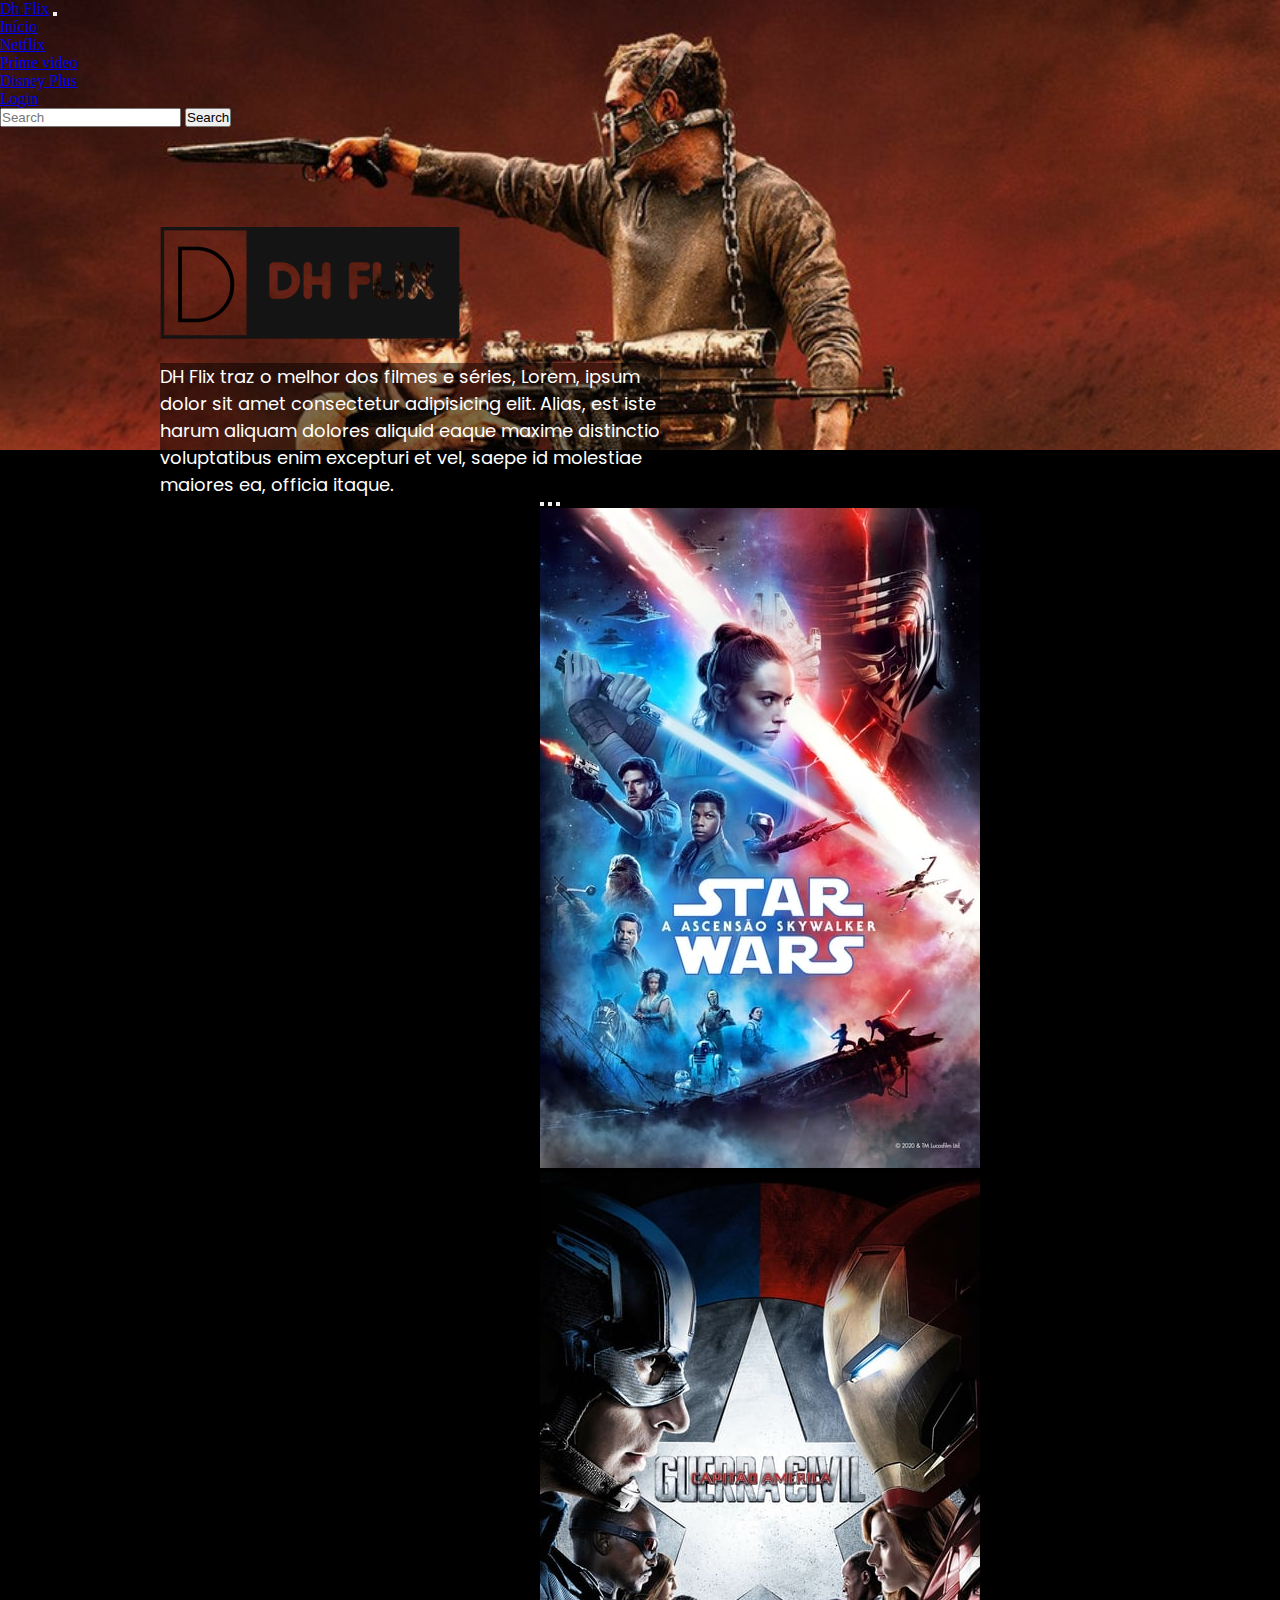
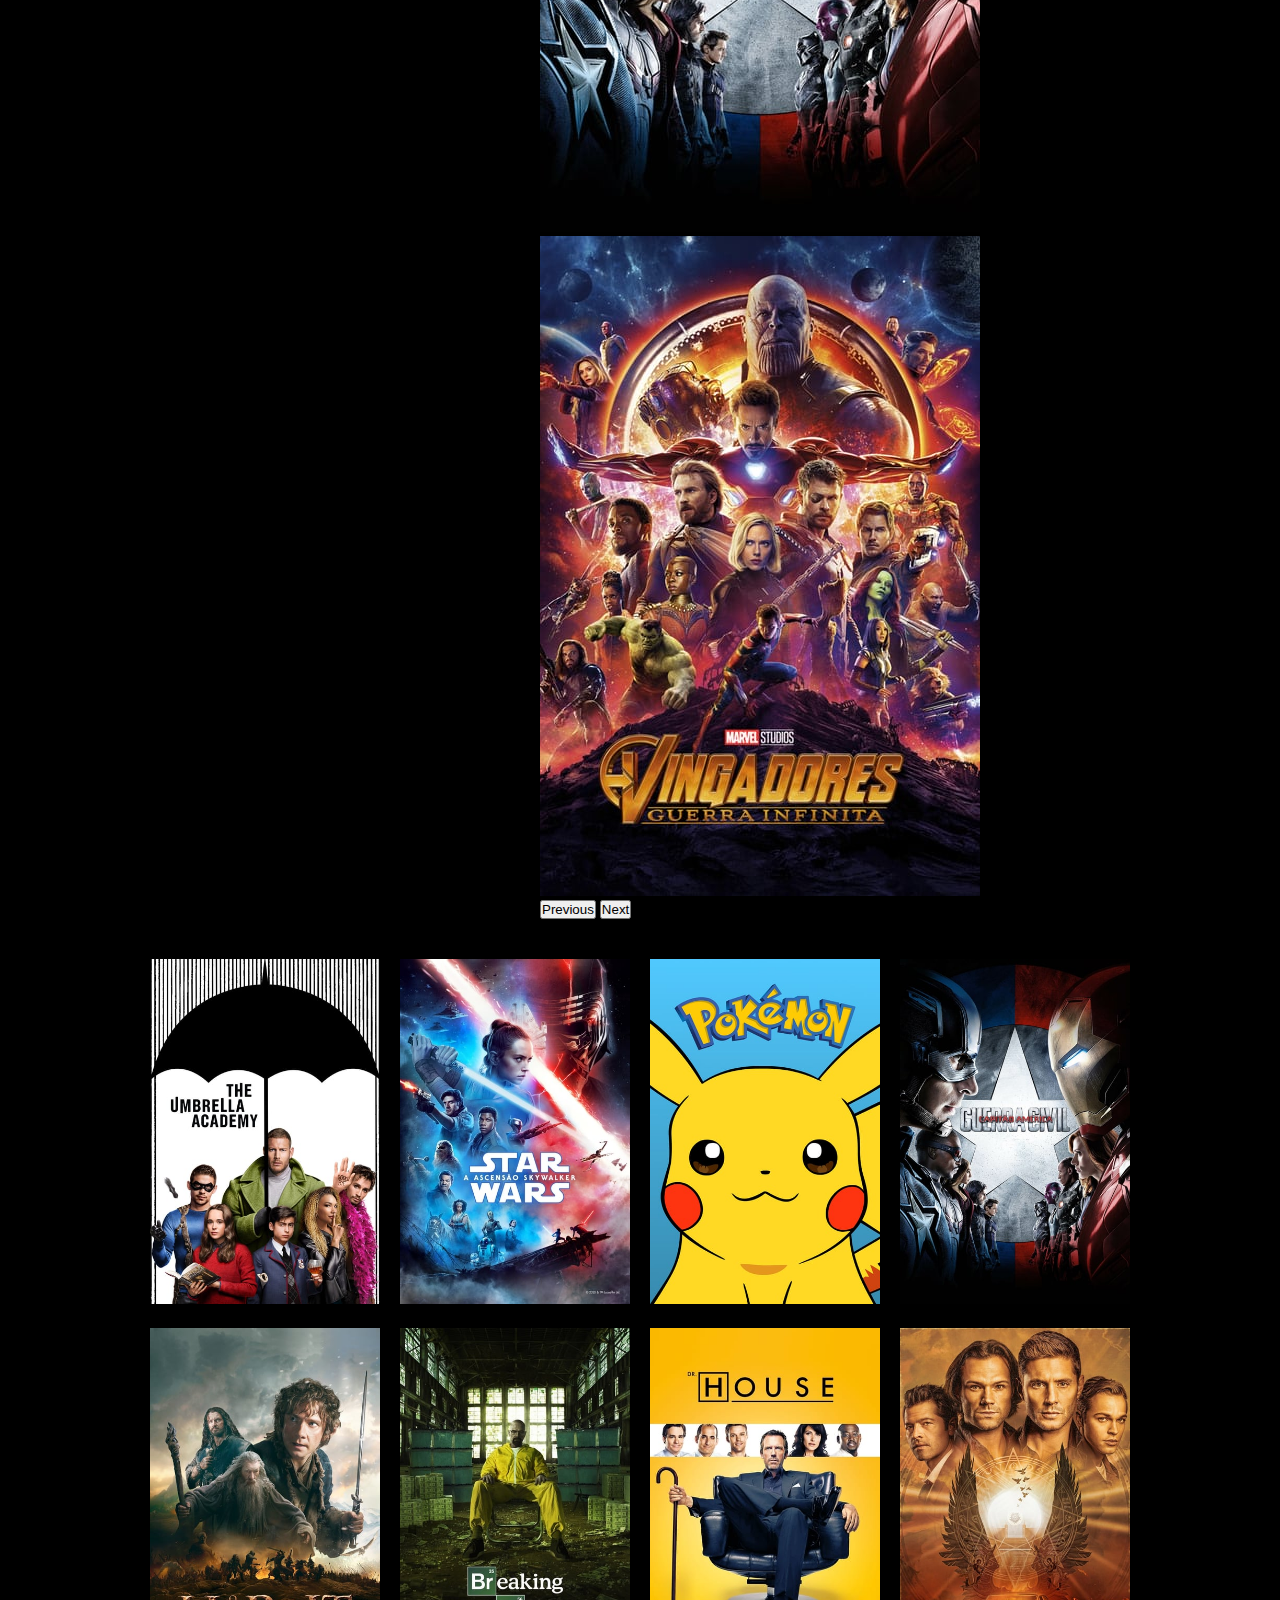
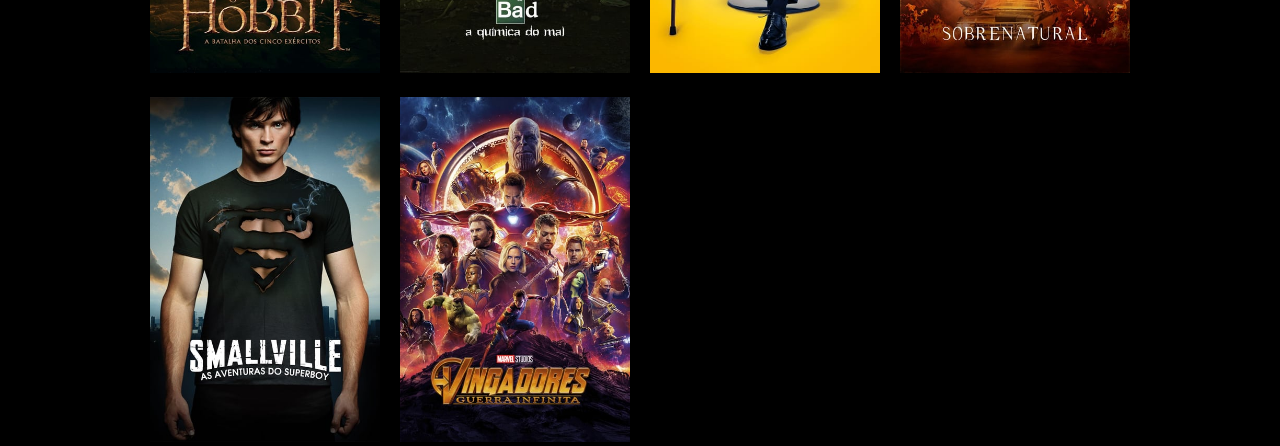
<file: index.html>
<!DOCTYPE html>
<html lang="pt-br">
<head>
    <meta charset="UTF-8">
    <meta http-equiv="X-UA-Compatible" content="IE=edge">
    <meta name="viewport" content="width=device-width, initial-scale=1.0">
    <title>DH Flix</title>
    <link rel="stylesheet" href="css/style.css">
    <link href="https://cdn.jsdelivr.net/npm/bootstrap@5.1.1/dist/css/bootstrap.min.css" rel="stylesheet" integrity="sha384-F3w7mX95PdgyTmZZMECAngseQB83DfGTowi0iMjiWaeVhAn4FJkqJByhZMI3AhiU" crossorigin="anonymous">
    <link rel="preconnect" href="https://fonts.googleapis.com">
    <link rel="preconnect" href="https://fonts.gstatic.com" crossorigin>
    <link href="https://fonts.googleapis.com/css2?family=Poppins&display=swap" rel="stylesheet">
</head>

<body class="back">
    <header class="banner">
        <nav class="navbar navbar-expand-lg navbar-dark bg-dark">
            <div class="container-fluid">
              <a class="navbar-brand" href="./index.html">Dh Flix</a>
              <button class="navbar-toggler" type="button" data-bs-toggle="collapse" data-bs-target="#navbarColor01" aria-controls="navbarColor01" aria-expanded="false" aria-label="Toggle navigation">
                <span class="navbar-toggler-icon"></span>
              </button>
              <div class="collapse navbar-collapse" id="navbarColor01">
                <ul class="navbar-nav me-auto mb-2 mb-lg-0">
                  <li class="nav-item">
                    <a class="nav-link" aria-current="page" href="./index.html">Início</a>
                  </li>
                  <li class="nav-item">
                    <a class="nav-link" href="https://www.netflix.com/br/">Netflix</a>
                  </li>
                  <li class="nav-item">
                    <a class="nav-link" href="https://www.primevideo.com/">Prime video</a>
                  </li>
                  <li class="nav-item">
                    <a class="nav-link" href="https://www.disneyplus.com/pt-br/">Disney Plus</a>
                  </li>
                </ul>
                <ul class="navbar-nav mb-2 mb-lg-0">
                    <li class="nav-item login">
                      <a class="navbar-brand" aria-current="page" href="./login.html">Login</a>
                    </li>
                    <form class="d-flex">
                        <input class="form-control me-2" type="search" placeholder="Search" aria-label="Search">
                        <button class="btn btn-outline-light" type="submit">Search</button>
                      </form>   
                </ul>              
              </div>
            </div>
        </nav>      
        <div class="banner__logo">
            <img class="banner__logo__img" src="./img/Logo.png" alt="Logo Dh Flix">            
            <p class="banner__descricao">
                DH Flix traz o melhor dos filmes e séries, 
                Lorem, ipsum dolor sit amet consectetur 
                adipisicing elit. Alias, est iste harum 
                aliquam dolores aliquid eaque maxime distinctio 
                voluptatibus enim excepturi et vel, saepe 
                id molestiae maiores ea, officia itaque.
            </p>            
        </div>         
    </header>
    <section class="slides" >
        <div id="carouselExampleCaptions" class="carousel slide" data-bs-ride="carousel">
            <div class="carousel-indicators">
              <button type="button" data-bs-target="#carouselExampleCaptions" data-bs-slide-to="0" class="active" aria-current="true" aria-label="Slide 1"></button>
              <button type="button" data-bs-target="#carouselExampleCaptions" data-bs-slide-to="1" aria-label="Slide 2"></button>
              <button type="button" data-bs-target="#carouselExampleCaptions" data-bs-slide-to="2" aria-label="Slide 3"></button>
            </div>
            <div class="carousel-inner">
              <div class="carousel-item active">
                  <a href="./filmes/starwars.html">
                      <img src="./img/mini2.jpg" class="d-block w-100" alt="Imagem starwars">
                  </a>
              </div>
              <div class="carousel-item">
                  <a href="./filmes/capitao_america.html">
                      <img src="./img/mini4.jpg" class="d-block w-100" alt="imagem guerra civil">
                  </a>
              </div>
              <div class="carousel-item">      
                  <a href="./filmes/vingadores.html">
                    <img src="./img/mini10.jpg" class="d-block w-100" alt="imagem vingadores">                
                </a>            
              </div>
            </div>
            <button class="carousel-control-prev" type="button" data-bs-target="#carouselExampleCaptions" data-bs-slide="prev">
                <span class="carousel-control-prev-icon" aria-hidden="true"></span>
                <span class="visually-hidden">Previous</span>
            </button>
            <button class="carousel-control-next" type="button" data-bs-target="#carouselExampleCaptions" data-bs-slide="next">
                <span class="carousel-control-next-icon" aria-hidden="true"></span>
                <span class="visually-hidden">Next</span>
            </button>
          </div>
    </section>
    <main>
        <div class="filmes">
            <div class="filmes__item">
                <a href="./filmes/umbrella.html">
                    <img class="filmes__img" src="./img/mini1.jpg" alt="">
                </a>
            </div>
            <div class="filmes__item">
                <a href="./filmes/starwars.html">
                    <img class="filmes__img"  src="./img/mini2.jpg" alt="">
                </a>
            </div>
            <div class="filmes__item">
                <a href="./filmes/pokemon.html">
                    <img class="filmes__img"  src="./img/mini3.jpg" alt="">
                </a>
            </div>
            <div class="filmes__item">
                <a href="./filmes/capitao_america.html">
                    <img class="filmes__img"  src="./img/mini4.jpg" alt="">
                </a>
            </div>
            <div class="filmes__item">
                <a href="./filmes/hobbit.html">
                    <img class="filmes__img"  src="./img/mini5.jpg" alt="">
                </a>
            </div>
            <div class="filmes__item">
                <a href="./filmes/breaking_bad.html">
                    <img class="filmes__img"  src="./img/mini6.jpg" alt="">
                </a>
            </div>
            <div class="filmes__item">
                <a href="./filmes/house.html">
                    <img class="filmes__img"  src="./img/mini7.jpg" alt="">
                </a>
            </div>
            <div class="filmes__item">
                <a href="./filmes/sobrenatural.html">
                    <img class="filmes__img"  src="./img/mini8.jpg" alt="">
                </a>
            </div>
            <div class="filmes__item">
                <a href="./filmes/smallville.html">
                    <img class="filmes__img"  src="./img/mini9.jpg" alt="">
                </a>
            </div>
            <div class="filmes__item">
                <a href="./filmes/vingadores.html">
                    <img class="filmes__img"  src="./img/mini10.jpg" alt="">
                </a>
            </div>
        </div>
        
    </main>
    <script src="https://cdn.jsdelivr.net/npm/bootstrap@5.1.1/dist/js/bootstrap.bundle.min.js" integrity="sha384-/bQdsTh/da6pkI1MST/rWKFNjaCP5gBSY4sEBT38Q/9RBh9AH40zEOg7Hlq2THRZ" crossorigin="anonymous"></script>   
</body>
</html>
</file>
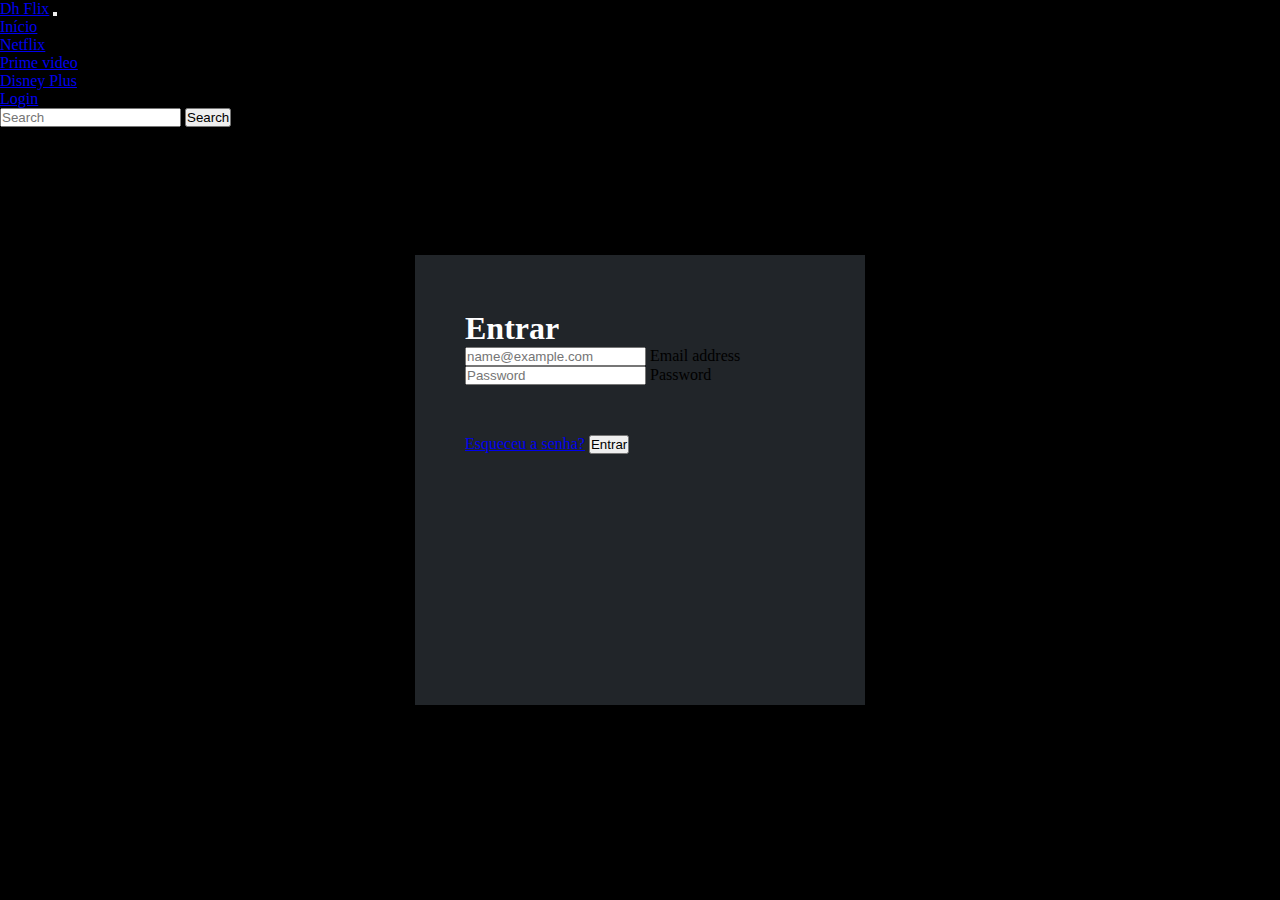
<file: login.html>
<!DOCTYPE html>
<html lang="pt-br">
<head>
    <meta charset="UTF-8">
    <meta http-equiv="X-UA-Compatible" content="IE=edge">
    <meta name="viewport" content="width=device-width, initial-scale=1.0">
    <title>Document</title>
    <link rel="stylesheet" href="./css/style.css">
    <link href="https://cdn.jsdelivr.net/npm/bootstrap@5.1.1/dist/css/bootstrap.min.css" rel="stylesheet" integrity="sha384-F3w7mX95PdgyTmZZMECAngseQB83DfGTowi0iMjiWaeVhAn4FJkqJByhZMI3AhiU" crossorigin="anonymous">

</head>
<body class="back">
    <nav class="navbar navbar-expand-lg navbar-dark bg-dark">
        <div class="container-fluid">
          <a class="navbar-brand" href="./index.html">Dh Flix</a>
          <button class="navbar-toggler" type="button" data-bs-toggle="collapse" data-bs-target="#navbarColor01" aria-controls="navbarColor01" aria-expanded="false" aria-label="Toggle navigation">
            <span class="navbar-toggler-icon"></span>
          </button>
          <div class="collapse navbar-collapse" id="navbarColor01">
            <ul class="navbar-nav me-auto mb-2 mb-lg-0">
              <li class="nav-item">
                <a class="nav-link" aria-current="page" href="./index.html">Início</a>
              </li>
              <li class="nav-item">
                <a class="nav-link" href="https://www.netflix.com/br/">Netflix</a>
              </li>
              <li class="nav-item">
                <a class="nav-link" href="https://www.primevideo.com/">Prime video</a>
              </li>
              <li class="nav-item">
                <a class="nav-link" href="https://www.disneyplus.com/pt-br/">Disney Plus</a>
              </li>
            </ul>
            <ul class="navbar-nav mb-2 mb-lg-0">
                <li class="nav-item login">
                  <a class="navbar-brand" aria-current="page" href="./index.html">Login</a>
                </li>
                <form class="d-flex">
                    <input class="form-control me-2" type="search" placeholder="Search" aria-label="Search">
                    <button class="btn btn-outline-light" type="submit">Search</button>
                  </form>   
            </ul>              
          </div>
        </div>
    </nav>      
    <section class="tela_login">
        <form class="form__login"   method="POST">
            <div class="login__group">
                <h1 class="login__titulo" >Entrar</h1>
                <div class="form-floating mb-3">                
                    <input type="email" class="form-control" id="floatingInput" placeholder="name@example.com">
                    <label for="floatingInput">Email address</label>
                </div>
                <div class="form-floating">
                    <input type="password" class="form-control" id="floatingPassword" placeholder="Password">
                    <label for="floatingPassword">Password</label>
                </div>            
                <a class="list-group-item-action" href="#">Esqueceu a senha?</a>
                <button class="form-control btn btn-danger botao_entrar" type="button">Entrar</button>
            </div>
        </form>

    </section>
    
    <script src="https://cdn.jsdelivr.net/npm/bootstrap@5.1.1/dist/js/bootstrap.bundle.min.js" integrity="sha384-/bQdsTh/da6pkI1MST/rWKFNjaCP5gBSY4sEBT38Q/9RBh9AH40zEOg7Hlq2THRZ" crossorigin="anonymous"></script>   
</body>
</html>
</file>
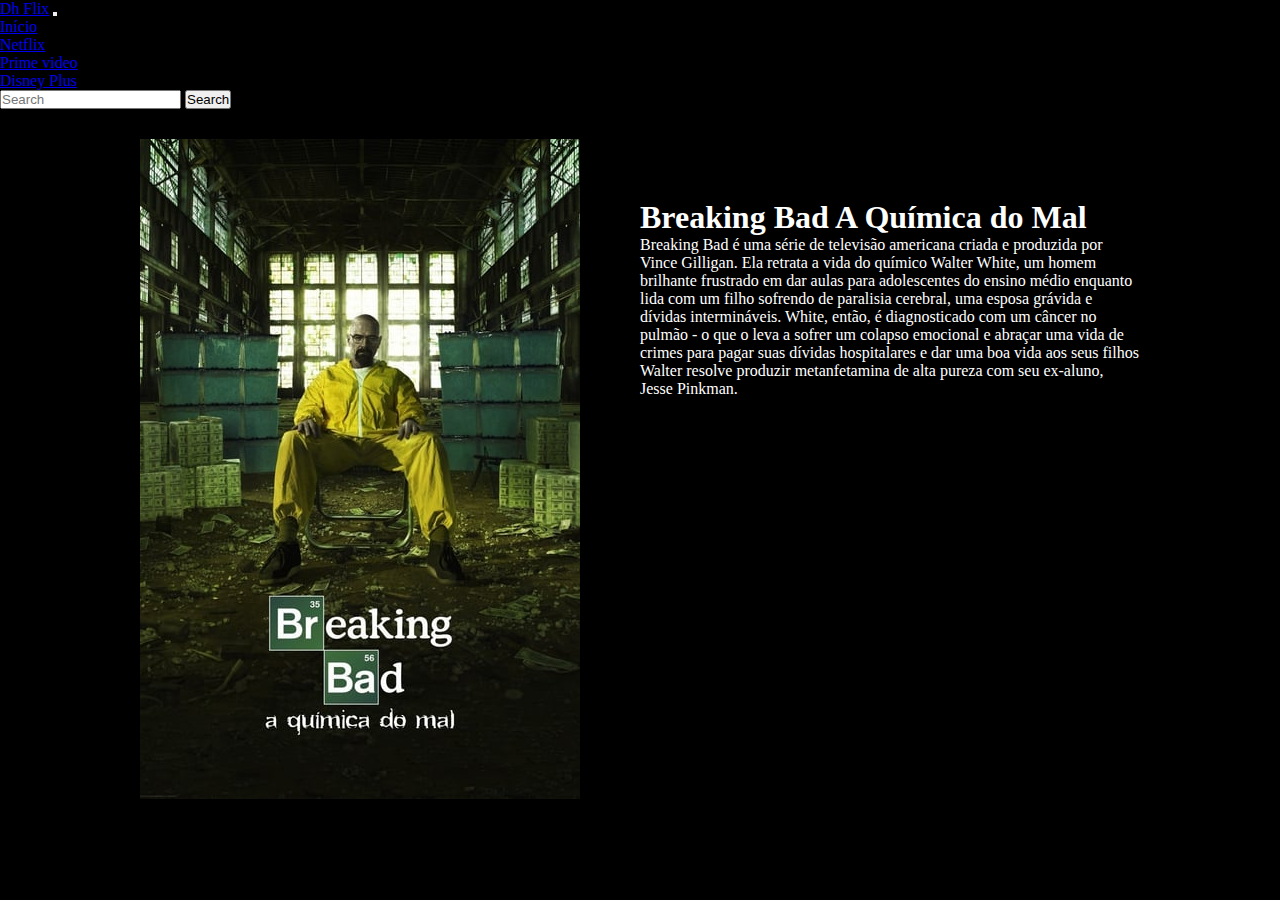
<file: filmes/breaking_bad.html>
<!DOCTYPE html>
<html lang="en">
<head>
    <meta charset="UTF-8">
    <meta http-equiv="X-UA-Compatible" content="IE=edge">
    <meta name="viewport" content="width=device-width, initial-scale=1.0">
    <title>Breakin Bad</title>
    <link rel="stylesheet" href="../css/style.css">
    <link href="https://cdn.jsdelivr.net/npm/bootstrap@5.1.1/dist/css/bootstrap.min.css" rel="stylesheet" integrity="sha384-F3w7mX95PdgyTmZZMECAngseQB83DfGTowi0iMjiWaeVhAn4FJkqJByhZMI3AhiU" crossorigin="anonymous">
    <link rel="preconnect" href="https://fonts.googleapis.com">
    <link rel="preconnect" href="https://fonts.gstatic.com" crossorigin>
    <link href="https://fonts.googleapis.com/css2?family=Poppins&display=swap" rel="stylesheet">
</head>
<body class="back">
    <header class="banner__filme">
        <nav class="navbar navbar-expand-lg navbar-dark bg-dark">
          <div class="container-fluid">
              <a class="navbar-brand" href="../index.html">Dh Flix</a>
              <button class="navbar-toggler" type="button" data-bs-toggle="collapse" data-bs-target="#navbarColor01" aria-controls="navbarColor01" aria-expanded="false" aria-label="Toggle navigation">
                  <span class="navbar-toggler-icon"></span>
              </button>
              <div class="collapse navbar-collapse" id="navbarColor01">
                  <ul class="navbar-nav me-auto mb-2 mb-lg-0">
                      <li class="nav-item">
                          <a class="nav-link" aria-current="page" href="../index.html">Início</a>
                      </li>
                      <li class="nav-item">
                          <a class="nav-link" href="https://www.netflix.com/br/">Netflix</a>
                      </li>
                      <li class="nav-item">
                        <a class="nav-link" href="https://www.primevideo.com/">Prime video</a>
                      </li>
                      <li class="nav-item">
                          <a class="nav-link" href="https://www.disneyplus.com/pt-br/">Disney Plus</a>
                      </li>
                  </ul>
                <form class="d-flex">
                    <input class="form-control me-2" type="search" placeholder="Search" aria-label="Search">
                    <button class="btn btn-outline-light" type="submit">Search</button>
                </form>
              </div>
          </div>
        </nav>     
    </header>
    <main>
        <div class="detalhe__filme">
            <div>
                <img class="detalhe__filme__img" src="../img/mini6.jpg" alt="">
            </div>
            <div class="detalhe__filme__descricao">
                <h1 class="detalhe__filme__titulo"> Breaking Bad A Química do Mal </h1>
                <p>
                    Breaking Bad é uma série de televisão americana criada e produzida por 
                    Vince Gilligan. Ela retrata a vida do químico Walter White, um homem 
                    brilhante frustrado em dar aulas para adolescentes do ensino médio 
                    enquanto lida com um filho sofrendo de paralisia cerebral, uma esposa 
                    grávida e dívidas intermináveis. White, então, é diagnosticado com um 
                    câncer no pulmão - o que o leva a sofrer um colapso emocional e abraçar
                     uma vida de crimes para pagar suas dívidas hospitalares e dar uma boa 
                     vida aos seus filhos Walter resolve produzir metanfetamina de alta 
                     pureza com seu ex-aluno, Jesse Pinkman.
                </p>                
            </div>
        </div>
    </main>

</body>
</html>
</file>
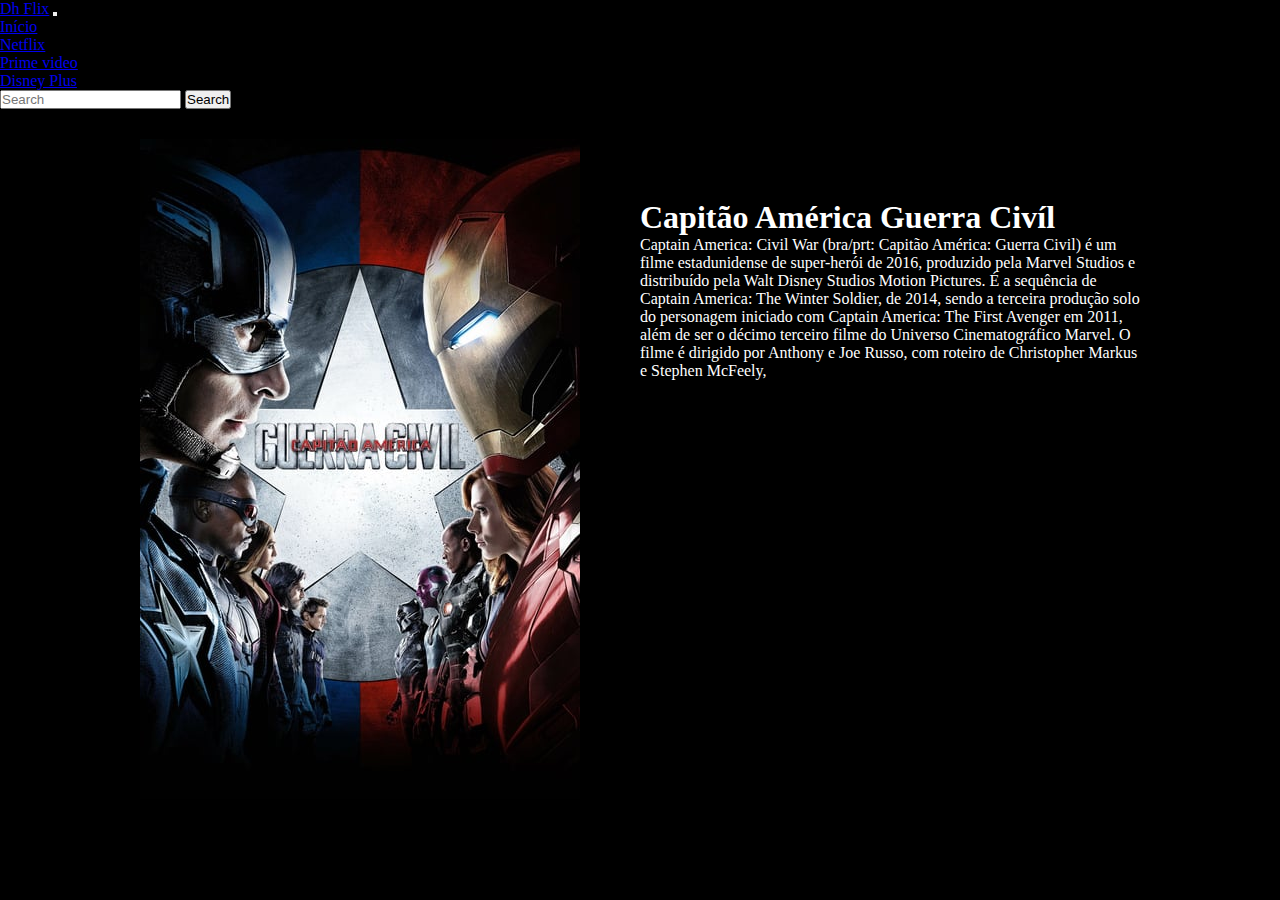
<file: filmes/capitao_america.html>
<!DOCTYPE html>
<html lang="en">
<head>
    <meta charset="UTF-8">
    <meta http-equiv="X-UA-Compatible" content="IE=edge">
    <meta name="viewport" content="width=device-width, initial-scale=1.0">
    <title> Capitão América</title>
    <link rel="stylesheet" href="../css/style.css">
    <link href="https://cdn.jsdelivr.net/npm/bootstrap@5.1.1/dist/css/bootstrap.min.css" rel="stylesheet" integrity="sha384-F3w7mX95PdgyTmZZMECAngseQB83DfGTowi0iMjiWaeVhAn4FJkqJByhZMI3AhiU" crossorigin="anonymous">
    <link rel="preconnect" href="https://fonts.googleapis.com">
    <link rel="preconnect" href="https://fonts.gstatic.com" crossorigin>
    <link href="https://fonts.googleapis.com/css2?family=Poppins&display=swap" rel="stylesheet">
</head>
<body class="back">
    <header class="banner__filme">
        <nav class="navbar navbar-expand-lg navbar-dark bg-dark">
          <div class="container-fluid">
              <a class="navbar-brand" href="../index.html">Dh Flix</a>
              <button class="navbar-toggler" type="button" data-bs-toggle="collapse" data-bs-target="#navbarColor01" aria-controls="navbarColor01" aria-expanded="false" aria-label="Toggle navigation">
                  <span class="navbar-toggler-icon"></span>
              </button>
              <div class="collapse navbar-collapse" id="navbarColor01">
                  <ul class="navbar-nav me-auto mb-2 mb-lg-0">
                      <li class="nav-item">
                          <a class="nav-link" aria-current="page" href="../index.html">Início</a>
                      </li>
                      <li class="nav-item">
                          <a class="nav-link" href="https://www.netflix.com/br/">Netflix</a>
                      </li>
                      <li class="nav-item">
                        <a class="nav-link" href="https://www.primevideo.com/">Prime video</a>
                      </li>
                      <li class="nav-item">
                          <a class="nav-link" href="https://www.disneyplus.com/pt-br/">Disney Plus</a>
                      </li>
                  </ul>
                <form class="d-flex">
                    <input class="form-control me-2" type="search" placeholder="Search" aria-label="Search">
                    <button class="btn btn-outline-light" type="submit">Search</button>
                </form>
              </div>
          </div>
        </nav>      
    </header>
    <main>
        <div class="detalhe__filme">
            <div>
                <img class="detalhe__filme__img" src="../img/mini4.jpg" alt="">
            </div>
            <div class="detalhe__filme__descricao">
                <h1 class="detalhe__filme__titulo"> Capitão América Guerra Civíl </h1>
                <p>
                    Captain America: Civil War (bra/prt: Capitão América: Guerra Civil) 
                    é um filme estadunidense de super-herói de 2016, produzido pela Marvel 
                    Studios e distribuído pela Walt Disney Studios Motion Pictures. É a 
                    sequência de Captain America: The Winter Soldier, de 2014, sendo a terceira 
                    produção solo do personagem iniciado com Captain America: The First Avenger
                     em 2011, além de ser o décimo terceiro filme do Universo Cinematográfico 
                     Marvel. O filme é dirigido por Anthony e Joe Russo, com roteiro de Christopher 
                     Markus e Stephen McFeely,

                </p>
                
            </div>
        </div>
    </main>

</body>
</html>
</file>
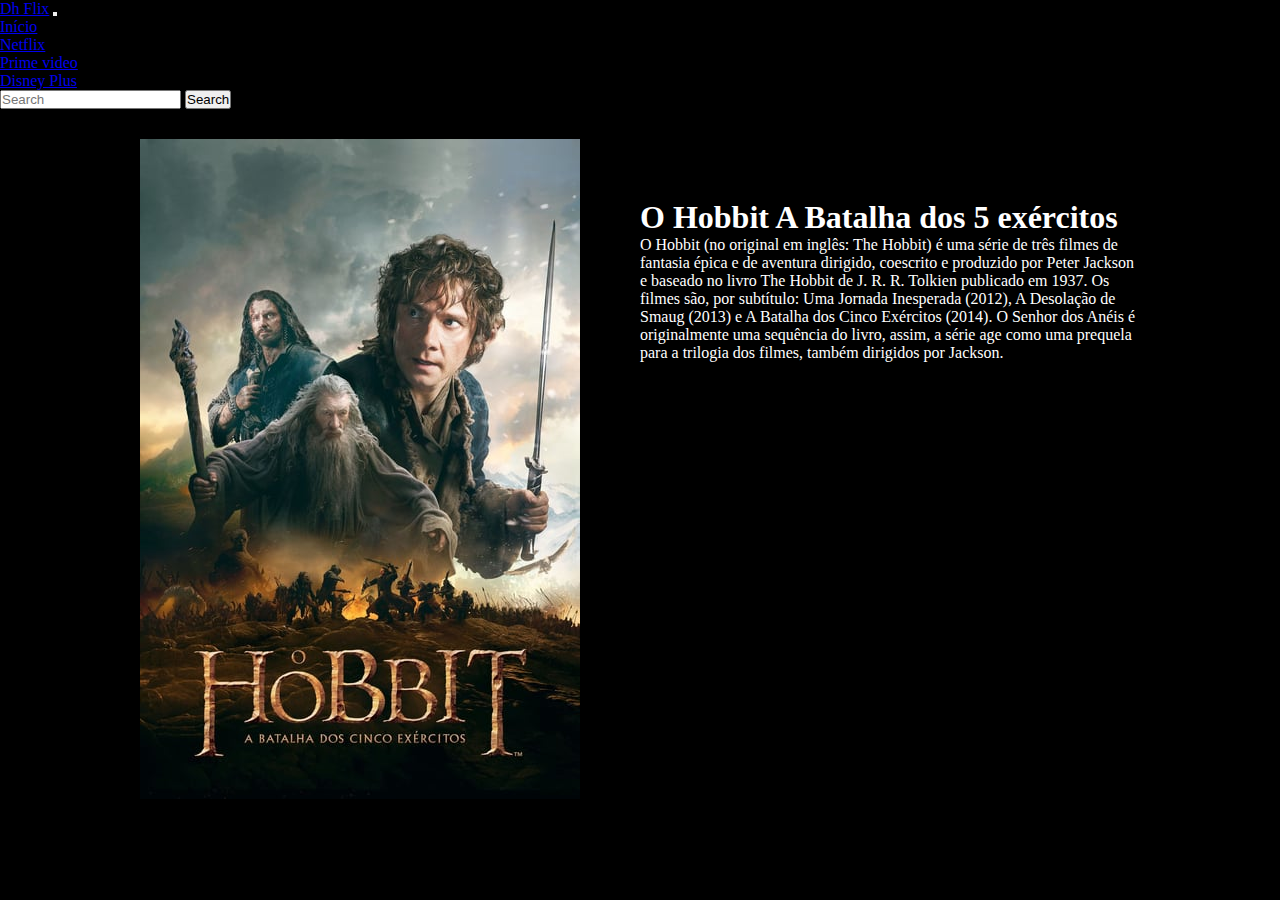
<file: filmes/hobbit.html>
<!DOCTYPE html>
<html lang="en">
<head>
    <meta charset="UTF-8">
    <meta http-equiv="X-UA-Compatible" content="IE=edge">
    <meta name="viewport" content="width=device-width, initial-scale=1.0">
    <title> O Hobbit</title>
    <link rel="stylesheet" href="../css/style.css">
    <link href="https://cdn.jsdelivr.net/npm/bootstrap@5.1.1/dist/css/bootstrap.min.css" rel="stylesheet" integrity="sha384-F3w7mX95PdgyTmZZMECAngseQB83DfGTowi0iMjiWaeVhAn4FJkqJByhZMI3AhiU" crossorigin="anonymous">
    <link rel="preconnect" href="https://fonts.googleapis.com">
    <link rel="preconnect" href="https://fonts.gstatic.com" crossorigin>
    <link href="https://fonts.googleapis.com/css2?family=Poppins&display=swap" rel="stylesheet">
</head>
<body class="back">
    <header class="banner__filme">
        <nav class="navbar navbar-expand-lg navbar-dark bg-dark">
          <div class="container-fluid">
              <a class="navbar-brand" href="../index.html">Dh Flix</a>
              <button class="navbar-toggler" type="button" data-bs-toggle="collapse" data-bs-target="#navbarColor01" aria-controls="navbarColor01" aria-expanded="false" aria-label="Toggle navigation">
                  <span class="navbar-toggler-icon"></span>
              </button>
              <div class="collapse navbar-collapse" id="navbarColor01">
                  <ul class="navbar-nav me-auto mb-2 mb-lg-0">
                      <li class="nav-item">
                          <a class="nav-link" aria-current="page" href="../index.html">Início</a>
                      </li>
                      <li class="nav-item">
                          <a class="nav-link" href="https://www.netflix.com/br/">Netflix</a>
                      </li>
                      <li class="nav-item">
                        <a class="nav-link" href="https://www.primevideo.com/">Prime video</a>
                      </li>
                      <li class="nav-item">
                          <a class="nav-link" href="https://www.disneyplus.com/pt-br/">Disney Plus</a>
                      </li>
                  </ul>
                <form class="d-flex">
                    <input class="form-control me-2" type="search" placeholder="Search" aria-label="Search">
                    <button class="btn btn-outline-light" type="submit">Search</button>
                </form>
              </div>
          </div>
        </nav>    
    </header>
    <main>
        <div class="detalhe__filme">
            <div>
                <img class="detalhe__filme__img" src="../img/mini5.jpg" alt="">
            </div>
            <div class="detalhe__filme__descricao">
                <h1 class="detalhe__filme__titulo"> O Hobbit A Batalha dos 5 exércitos </h1>
                <p>
                    O Hobbit (no original em inglês: The Hobbit) é uma série de três filmes 
                    de fantasia épica e de aventura dirigido, coescrito e produzido por Peter
                     Jackson e baseado no livro The Hobbit de J. R. R. Tolkien publicado em 
                     1937. Os filmes são, por subtítulo: Uma Jornada Inesperada (2012), A 
                     Desolação de Smaug (2013) e A Batalha dos Cinco Exércitos (2014). 
                     O Senhor dos Anéis é originalmente uma sequência do livro, assim, a 
                     série age como uma prequela para a trilogia dos filmes, também 
                     dirigidos por Jackson.
                </p>                
            </div>
        </div>
    </main>

</body>
</html>
</file>
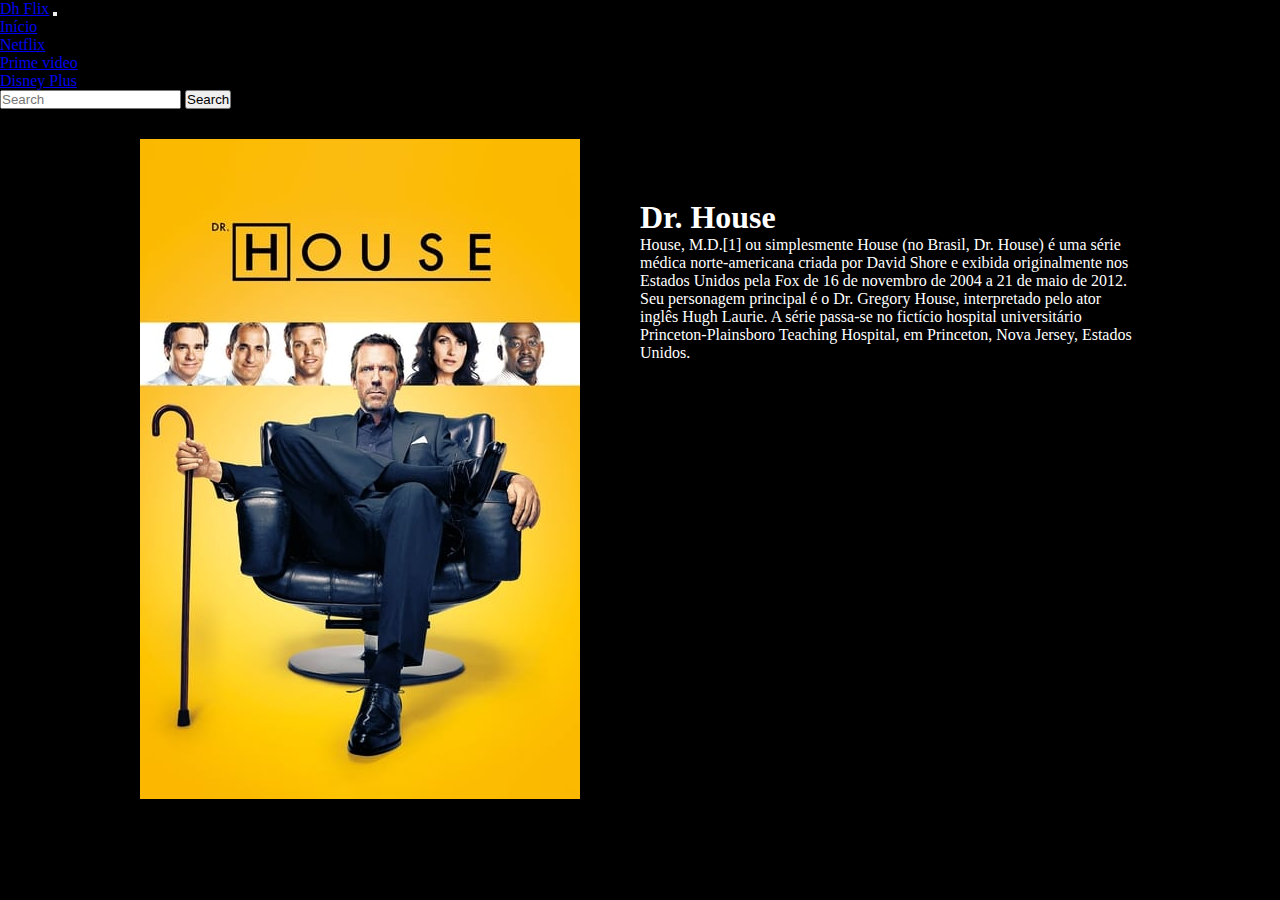
<file: filmes/house.html>
<!DOCTYPE html>
<html lang="en">
<head>
    <meta charset="UTF-8">
    <meta http-equiv="X-UA-Compatible" content="IE=edge">
    <meta name="viewport" content="width=device-width, initial-scale=1.0">
    <title>Dr. House</title>
    <link rel="stylesheet" href="../css/style.css">
    <link href="https://cdn.jsdelivr.net/npm/bootstrap@5.1.1/dist/css/bootstrap.min.css" rel="stylesheet" integrity="sha384-F3w7mX95PdgyTmZZMECAngseQB83DfGTowi0iMjiWaeVhAn4FJkqJByhZMI3AhiU" crossorigin="anonymous">
    <link rel="preconnect" href="https://fonts.googleapis.com">
    <link rel="preconnect" href="https://fonts.gstatic.com" crossorigin>
    <link href="https://fonts.googleapis.com/css2?family=Poppins&display=swap" rel="stylesheet">
</head>
<body class="back">
    <header class="banner__filme">
        <nav class="navbar navbar-expand-lg navbar-dark bg-dark">
          <div class="container-fluid">
              <a class="navbar-brand" href="../index.html">Dh Flix</a>
              <button class="navbar-toggler" type="button" data-bs-toggle="collapse" data-bs-target="#navbarColor01" aria-controls="navbarColor01" aria-expanded="false" aria-label="Toggle navigation">
                  <span class="navbar-toggler-icon"></span>
              </button>
              <div class="collapse navbar-collapse" id="navbarColor01">
                  <ul class="navbar-nav me-auto mb-2 mb-lg-0">
                      <li class="nav-item">
                          <a class="nav-link" aria-current="page" href="../index.html">Início</a>
                      </li>
                      <li class="nav-item">
                          <a class="nav-link" href="https://www.netflix.com/br/">Netflix</a>
                      </li>
                      <li class="nav-item">
                        <a class="nav-link" href="https://www.primevideo.com/">Prime video</a>
                      </li>
                      <li class="nav-item">
                          <a class="nav-link" href="https://www.disneyplus.com/pt-br/">Disney Plus</a>
                      </li>
                  </ul>
                <form class="d-flex">
                    <input class="form-control me-2" type="search" placeholder="Search" aria-label="Search">
                    <button class="btn btn-outline-light" type="submit">Search</button>
                </form>
              </div>
          </div>
        </nav>        
    </header>
    <main>
        <div class="detalhe__filme">
            <div>
                <img class="detalhe__filme__img" src="../img/mini7.jpg" alt="">
            </div>
            <div class="detalhe__filme__descricao">
                <h1 class="detalhe__filme__titulo">Dr. House </h1>
                <p>
                    House, M.D.[1] ou simplesmente House (no Brasil, Dr. House)
                     é uma série médica norte-americana criada por David Shore e 
                     exibida originalmente nos Estados Unidos pela Fox de 16 de 
                     novembro de 2004 a 21 de maio de 2012. Seu personagem principal 
                     é o Dr. Gregory House, interpretado pelo ator inglês Hugh Laurie.
                      A série passa-se no fictício hospital universitário Princeton-Plainsboro 
                      Teaching Hospital, em Princeton, Nova Jersey, Estados Unidos.
                </p>                
            </div>
        </div>
    </main>

</body>
</html>
</file>
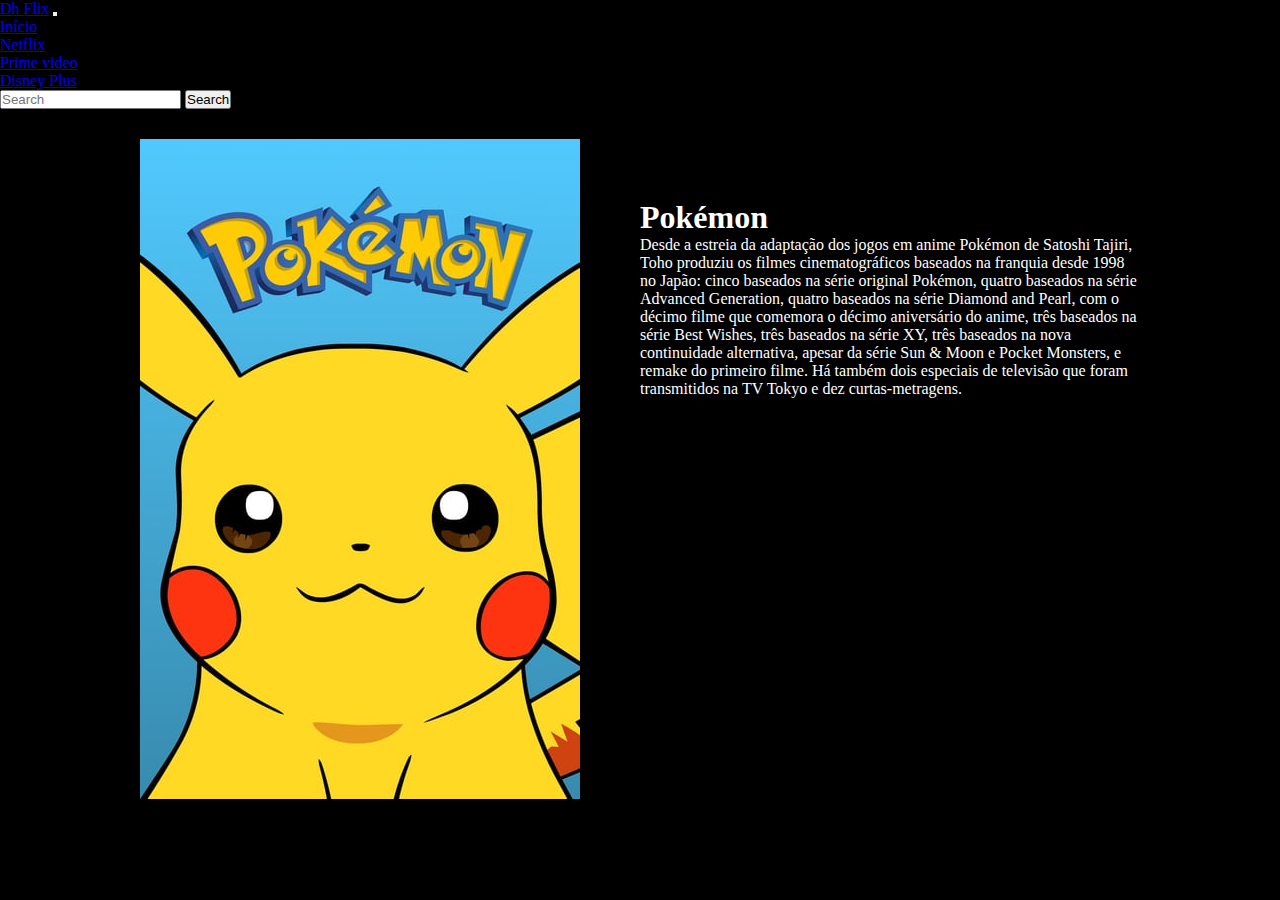
<file: filmes/pokemon.html>
<!DOCTYPE html>
<html lang="en">
<head>
    <meta charset="UTF-8">
    <meta http-equiv="X-UA-Compatible" content="IE=edge">
    <meta name="viewport" content="width=device-width, initial-scale=1.0">
    <title> Pokemon</title>
    <link rel="stylesheet" href="../css/style.css">
    <link href="https://cdn.jsdelivr.net/npm/bootstrap@5.1.1/dist/css/bootstrap.min.css" rel="stylesheet" integrity="sha384-F3w7mX95PdgyTmZZMECAngseQB83DfGTowi0iMjiWaeVhAn4FJkqJByhZMI3AhiU" crossorigin="anonymous">
    <link rel="preconnect" href="https://fonts.googleapis.com">
    <link rel="preconnect" href="https://fonts.gstatic.com" crossorigin>
    <link href="https://fonts.googleapis.com/css2?family=Poppins&display=swap" rel="stylesheet">
</head>
<body class="back">
    <header class="banner__filme">
        <nav class="navbar navbar-expand-lg navbar-dark bg-dark">
          <div class="container-fluid">
              <a class="navbar-brand" href="../index.html">Dh Flix</a>
              <button class="navbar-toggler" type="button" data-bs-toggle="collapse" data-bs-target="#navbarColor01" aria-controls="navbarColor01" aria-expanded="false" aria-label="Toggle navigation">
                  <span class="navbar-toggler-icon"></span>
              </button>
              <div class="collapse navbar-collapse" id="navbarColor01">
                  <ul class="navbar-nav me-auto mb-2 mb-lg-0">
                      <li class="nav-item">
                          <a class="nav-link" aria-current="page" href="../index.html">Início</a>
                      </li>
                      <li class="nav-item">
                          <a class="nav-link" href="https://www.netflix.com/br/">Netflix</a>
                      </li>
                      <li class="nav-item">
                        <a class="nav-link" href="https://www.primevideo.com/">Prime video</a>
                      </li>
                      <li class="nav-item">
                          <a class="nav-link" href="https://www.disneyplus.com/pt-br/">Disney Plus</a>
                      </li>
                  </ul>
                <form class="d-flex">
                    <input class="form-control me-2" type="search" placeholder="Search" aria-label="Search">
                    <button class="btn btn-outline-light" type="submit">Search</button>
                </form>
              </div>
          </div>
        </nav>     
    </header>
    <main>
        <div class="detalhe__filme">
            <div>
                <img class="detalhe__filme__img" src="../img/mini3.jpg" alt="">
            </div>
            <div class="detalhe__filme__descricao">
                <h1 class="detalhe__filme__titulo">Pokémon </h1>
                <p>
                    Desde a estreia da adaptação dos jogos em anime Pokémon de Satoshi Tajiri, 
                    Toho produziu os filmes cinematográficos baseados na franquia desde 1998 
                    no Japão: cinco baseados na série original Pokémon, quatro baseados na 
                    série Advanced Generation, quatro baseados na série Diamond and Pearl, com
                     o décimo filme que comemora o décimo aniversário do anime, três baseados 
                     na série Best Wishes, três baseados na série XY, três baseados na nova 
                     continuidade alternativa, apesar da série Sun & Moon e Pocket Monsters, e 
                     remake do primeiro filme. Há também dois especiais de televisão que foram
                      transmitidos na TV Tokyo e dez curtas-metragens.

                </p>
                
            </div>
        </div>
    </main>

</body>
</html>
</file>
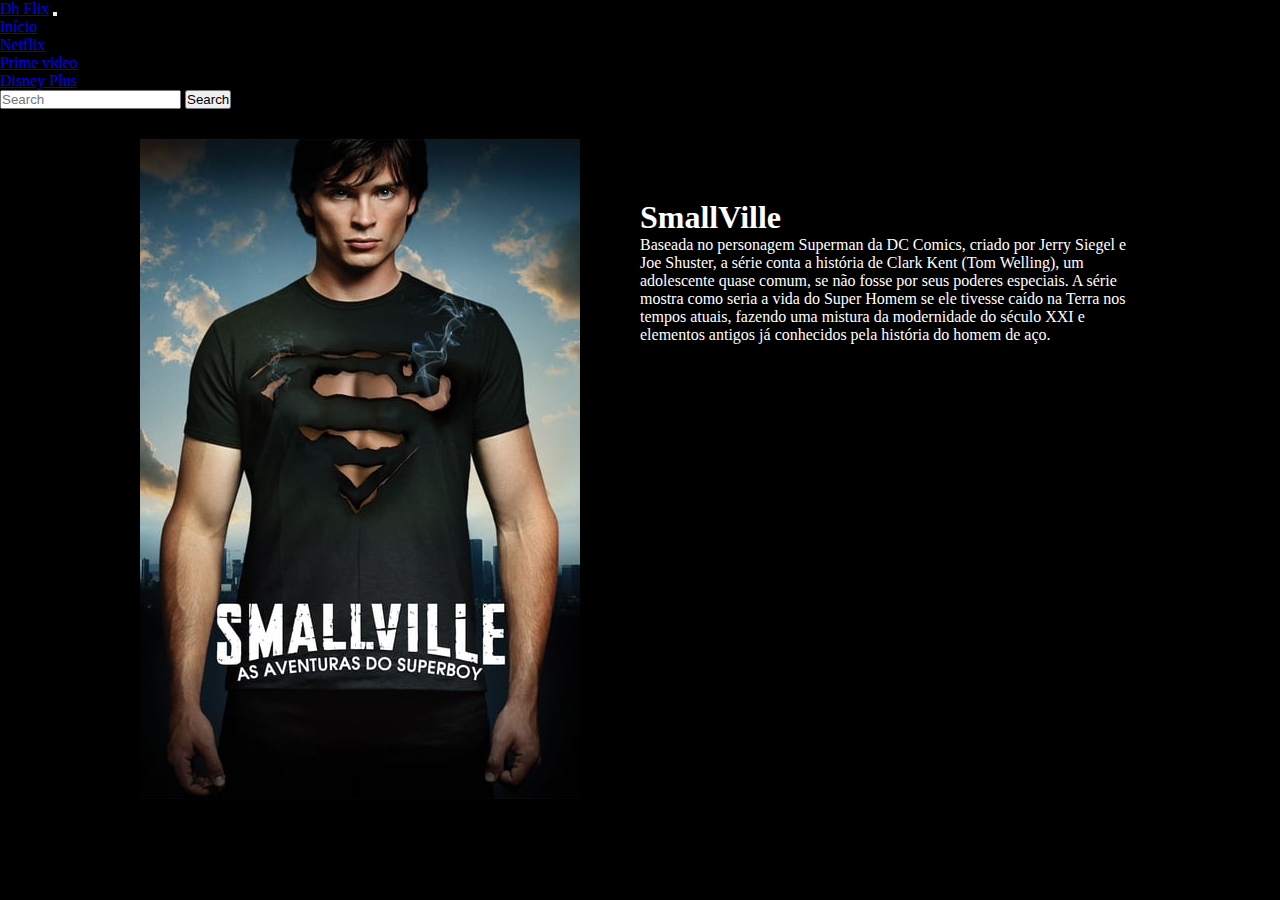
<file: filmes/smallville.html>
<!DOCTYPE html>
<html lang="en">
<head>
    <meta charset="UTF-8">
    <meta http-equiv="X-UA-Compatible" content="IE=edge">
    <meta name="viewport" content="width=device-width, initial-scale=1.0">
    <title>SamallVille </title>
    <link rel="stylesheet" href="../css/style.css">
    <link href="https://cdn.jsdelivr.net/npm/bootstrap@5.1.1/dist/css/bootstrap.min.css" rel="stylesheet" integrity="sha384-F3w7mX95PdgyTmZZMECAngseQB83DfGTowi0iMjiWaeVhAn4FJkqJByhZMI3AhiU" crossorigin="anonymous">
    <link rel="preconnect" href="https://fonts.googleapis.com">
    <link rel="preconnect" href="https://fonts.gstatic.com" crossorigin>
    <link href="https://fonts.googleapis.com/css2?family=Poppins&display=swap" rel="stylesheet">
</head>
<body class="back">
    <header class="banner__filme">
        <nav class="navbar navbar-expand-lg navbar-dark bg-dark">
          <div class="container-fluid">
              <a class="navbar-brand" href="../index.html">Dh Flix</a>
              <button class="navbar-toggler" type="button" data-bs-toggle="collapse" data-bs-target="#navbarColor01" aria-controls="navbarColor01" aria-expanded="false" aria-label="Toggle navigation">
                  <span class="navbar-toggler-icon"></span>
              </button>
              <div class="collapse navbar-collapse" id="navbarColor01">
                  <ul class="navbar-nav me-auto mb-2 mb-lg-0">
                      <li class="nav-item">
                          <a class="nav-link" aria-current="page" href="../index.html">Início</a>
                      </li>
                      <li class="nav-item">
                          <a class="nav-link" href="https://www.netflix.com/br/">Netflix</a>
                      </li>
                      <li class="nav-item">
                        <a class="nav-link" href="https://www.primevideo.com/">Prime video</a>
                      </li>
                      <li class="nav-item">
                          <a class="nav-link" href="https://www.disneyplus.com/pt-br/">Disney Plus</a>
                      </li>
                  </ul>
                <form class="d-flex">
                    <input class="form-control me-2" type="search" placeholder="Search" aria-label="Search">
                    <button class="btn btn-outline-light" type="submit">Search</button>
                </form>
              </div>
          </div>
        </nav> 
    </header>
    <main>
        <div class="detalhe__filme">
            <div>
                <img class="detalhe__filme__img" src="../img/mini9.jpg" alt="">
            </div>
            <div class="detalhe__filme__descricao">
                <h1 class="detalhe__filme__titulo">SmallVille</h1>
                <p>
                    Baseada no personagem Superman da DC Comics, criado por Jerry
                     Siegel e Joe Shuster, a série conta a história de Clark Kent 
                     (Tom Welling), um adolescente quase comum, se não fosse por 
                     seus poderes especiais. A série mostra como seria a vida do
                      Super Homem se ele tivesse caído na Terra nos tempos atuais, 
                      fazendo uma mistura da modernidade do século XXI e elementos 
                      antigos já conhecidos pela história do homem de aço. 
                </p>                
            </div>
        </div>
    </main>

</body>
</html>
</file>
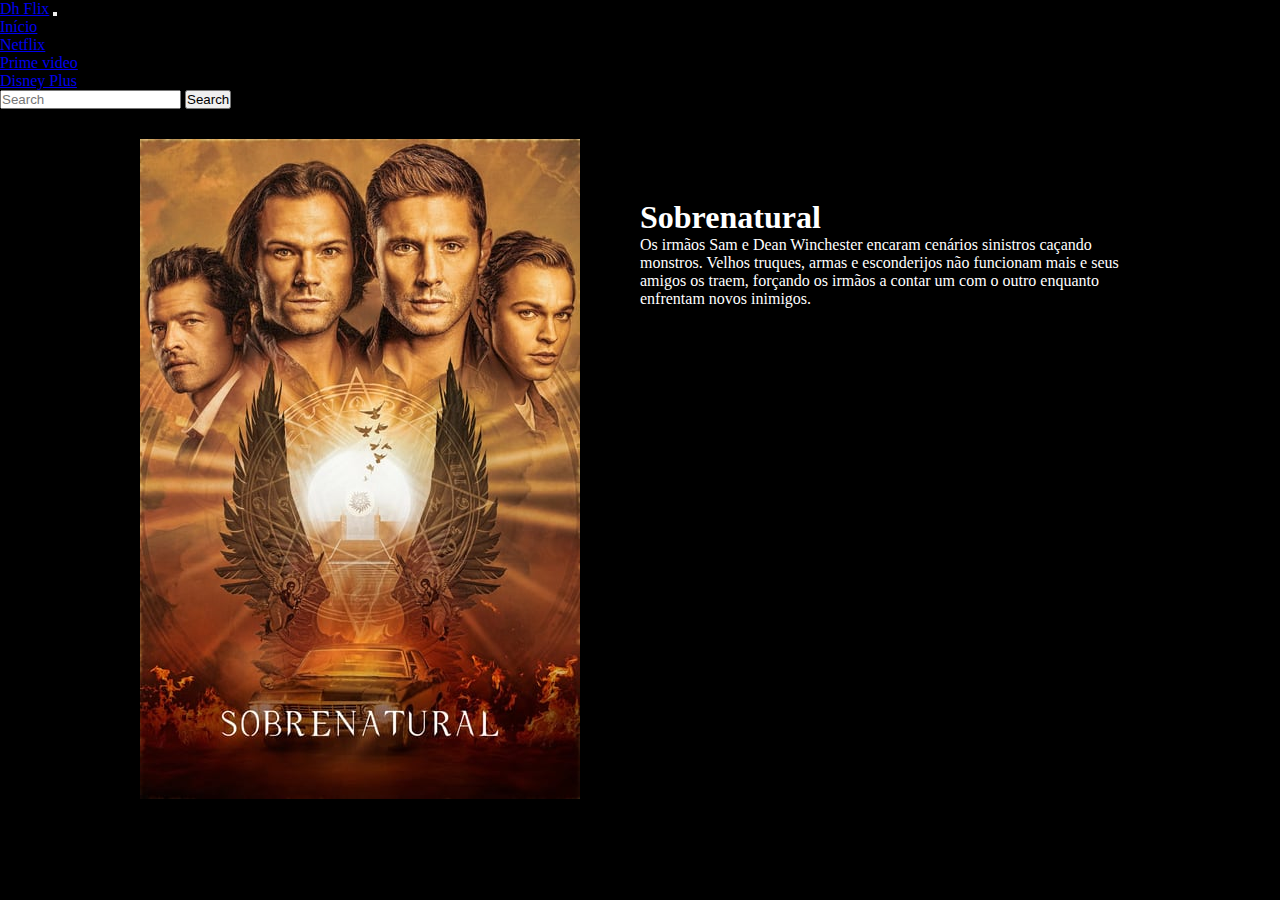
<file: filmes/sobrenatural.html>
<!DOCTYPE html>
<html lang="en">
<head>
    <meta charset="UTF-8">
    <meta http-equiv="X-UA-Compatible" content="IE=edge">
    <meta name="viewport" content="width=device-width, initial-scale=1.0">
    <title>Sobrenatural </title>
    <link rel="stylesheet" href="../css/style.css">
    <link href="https://cdn.jsdelivr.net/npm/bootstrap@5.1.1/dist/css/bootstrap.min.css" rel="stylesheet" integrity="sha384-F3w7mX95PdgyTmZZMECAngseQB83DfGTowi0iMjiWaeVhAn4FJkqJByhZMI3AhiU" crossorigin="anonymous">
    <link rel="preconnect" href="https://fonts.googleapis.com">
    <link rel="preconnect" href="https://fonts.gstatic.com" crossorigin>
    <link href="https://fonts.googleapis.com/css2?family=Poppins&display=swap" rel="stylesheet">
</head>
<body class="back">
    <header class="banner__filme">
        <nav class="navbar navbar-expand-lg navbar-dark bg-dark">
          <div class="container-fluid">
              <a class="navbar-brand" href="../index.html">Dh Flix</a>
              <button class="navbar-toggler" type="button" data-bs-toggle="collapse" data-bs-target="#navbarColor01" aria-controls="navbarColor01" aria-expanded="false" aria-label="Toggle navigation">
                  <span class="navbar-toggler-icon"></span>
              </button>
              <div class="collapse navbar-collapse" id="navbarColor01">
                  <ul class="navbar-nav me-auto mb-2 mb-lg-0">
                      <li class="nav-item">
                          <a class="nav-link" aria-current="page" href="../index.html">Início</a>
                      </li>
                      <li class="nav-item">
                          <a class="nav-link" href="https://www.netflix.com/br/">Netflix</a>
                      </li>
                      <li class="nav-item">
                        <a class="nav-link" href="https://www.primevideo.com/">Prime video</a>
                      </li>
                      <li class="nav-item">
                          <a class="nav-link" href="https://www.disneyplus.com/pt-br/">Disney Plus</a>
                      </li>
                  </ul>
                <form class="d-flex">
                    <input class="form-control me-2" type="search" placeholder="Search" aria-label="Search">
                    <button class="btn btn-outline-light" type="submit">Search</button>
                </form>
              </div>
          </div>
        </nav> 
    </header>
    <main>
        <div class="detalhe__filme">
            <div>
                <img class="detalhe__filme__img" src="../img/mini8.jpg" alt="">
            </div>
            <div class="detalhe__filme__descricao">
                <h1 class="detalhe__filme__titulo">Sobrenatural</h1>
                <p>
                    Os irmãos Sam e Dean Winchester encaram cenários 
                    sinistros caçando monstros. Velhos truques, armas e
                     esconderijos não funcionam mais e seus amigos os traem,
                      forçando os irmãos a contar um com o outro enquanto 
                      enfrentam novos inimigos.
                </p>                
            </div>
        </div>
    </main>

</body>
</html>
</file>
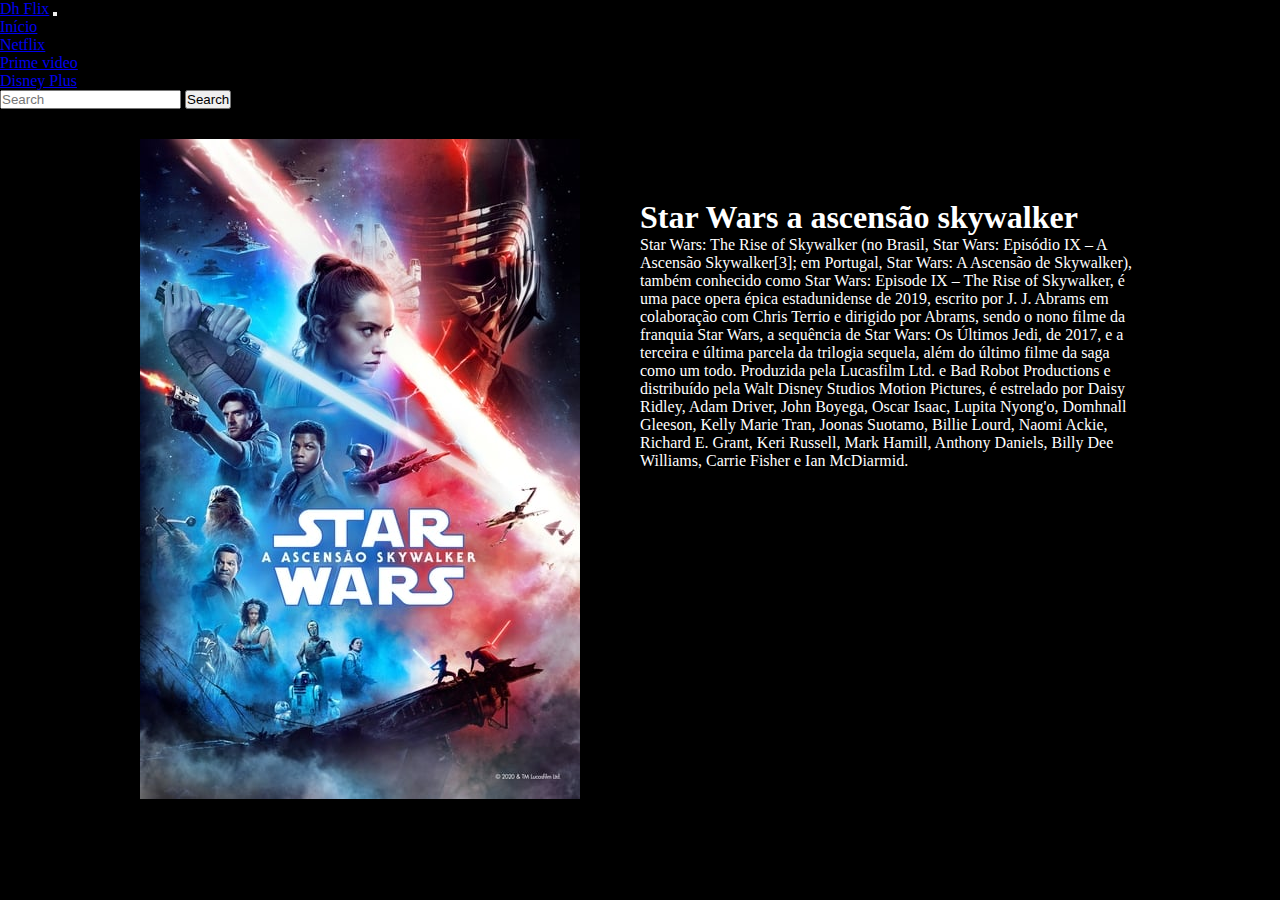
<file: filmes/starwars.html>
<!DOCTYPE html>
<html lang="en">
<head>
    <meta charset="UTF-8">
    <meta http-equiv="X-UA-Compatible" content="IE=edge">
    <meta name="viewport" content="width=device-width, initial-scale=1.0">
    <title>Star Wars</title>
    <link rel="stylesheet" href="../css/style.css">
    <link href="https://cdn.jsdelivr.net/npm/bootstrap@5.1.1/dist/css/bootstrap.min.css" rel="stylesheet" integrity="sha384-F3w7mX95PdgyTmZZMECAngseQB83DfGTowi0iMjiWaeVhAn4FJkqJByhZMI3AhiU" crossorigin="anonymous">
    <link rel="preconnect" href="https://fonts.googleapis.com">
    <link rel="preconnect" href="https://fonts.gstatic.com" crossorigin>
    <link href="https://fonts.googleapis.com/css2?family=Poppins&display=swap" rel="stylesheet">
</head>
<body class="back">
    <header class="banner__filme">
        <nav class="navbar navbar-expand-lg navbar-dark bg-dark">
            <div class="container-fluid">
                <a class="navbar-brand" href="../index.html">Dh Flix</a>
                <button class="navbar-toggler" type="button" data-bs-toggle="collapse" data-bs-target="#navbarColor01" aria-controls="navbarColor01" aria-expanded="false" aria-label="Toggle navigation">
                    <span class="navbar-toggler-icon"></span>
                </button>
                <div class="collapse navbar-collapse" id="navbarColor01">
                    <ul class="navbar-nav me-auto mb-2 mb-lg-0">
                        <li class="nav-item">
                            <a class="nav-link" aria-current="page" href="../index.html">Início</a>
                        </li>
                        <li class="nav-item">
                            <a class="nav-link" href="https://www.netflix.com/br/">Netflix</a>
                        </li>
                        <li class="nav-item">
                          <a class="nav-link" href="https://www.primevideo.com/">Prime video</a>
                        </li>
                        <li class="nav-item">
                            <a class="nav-link" href="https://www.disneyplus.com/pt-br/">Disney Plus</a>
                        </li>
                    </ul>
                  <form class="d-flex">
                      <input class="form-control me-2" type="search" placeholder="Search" aria-label="Search">
                      <button class="btn btn-outline-light" type="submit">Search</button>
                  </form>
                </div>
            </div>
        </nav>    
    </header>
    <main>
        <div class="detalhe__filme">
            <div>
                <img class="detalhe__filme__img" src="../img/mini2.jpg" alt="">
            </div>
            <div class="detalhe__filme__descricao">
                <h1 class="detalhe__filme__titulo">Star Wars  a ascensão skywalker </h1>
                <p>
                    Star Wars: The Rise of Skywalker (no Brasil, Star Wars: Episódio IX – 
                    A Ascensão Skywalker[3]; em Portugal, Star Wars: A Ascensão de Skywalker),
                     também conhecido como Star Wars: Episode IX – The Rise of Skywalker, é uma 
                     pace opera épica estadunidense de 2019, escrito por J. J. Abrams em 
                     colaboração com Chris Terrio e dirigido por Abrams, sendo o nono filme da
                      franquia Star Wars, a sequência de Star Wars: Os Últimos Jedi, de 2017, e a
                       terceira e última parcela da trilogia sequela, além do último filme da saga 
                       como um todo. Produzida pela Lucasfilm Ltd. e Bad Robot Productions e
                        distribuído pela Walt Disney Studios Motion Pictures, é estrelado por Daisy 
                        Ridley, Adam Driver, John Boyega, Oscar Isaac, Lupita Nyong'o, Domhnall Gleeson,
                         Kelly Marie Tran, Joonas Suotamo, Billie Lourd, Naomi Ackie, Richard E. Grant, Keri
                          Russell, Mark Hamill, Anthony Daniels, Billy Dee Williams, Carrie Fisher e Ian McDiarmid.

                </p>
                
            </div>
        </div>
    </main>

</body>
</html>
</file>
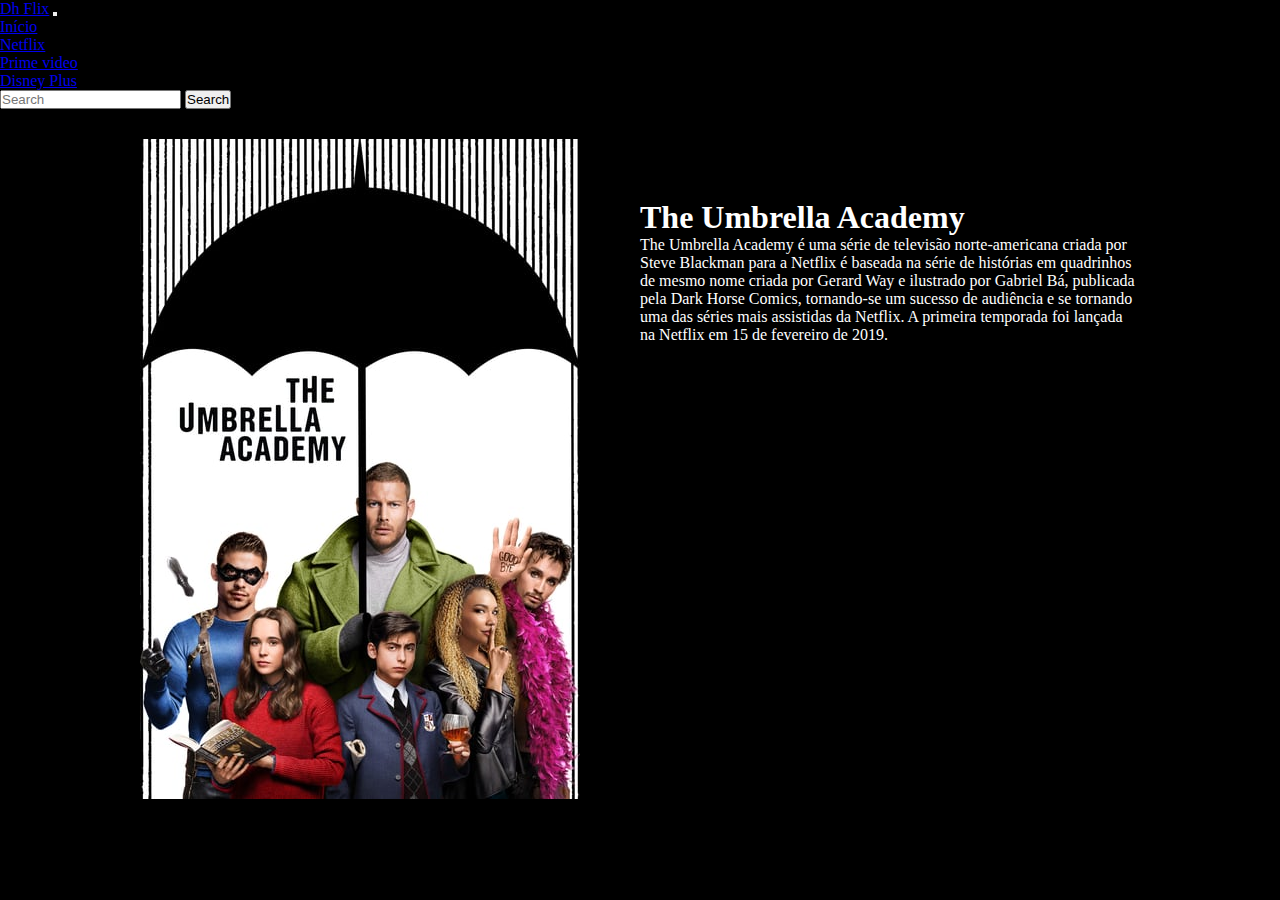
<file: filmes/umbrella.html>
<!DOCTYPE html>
<html lang="pt-br">
<head>
    <meta charset="UTF-8">
    <meta http-equiv="X-UA-Compatible" content="IE=edge">
    <meta name="viewport" content="width=device-width, initial-scale=1.0">
    <title>Umbrella</title>
    <link rel="stylesheet" href="../css/style.css">
    <link href="https://cdn.jsdelivr.net/npm/bootstrap@5.1.1/dist/css/bootstrap.min.css" rel="stylesheet" integrity="sha384-F3w7mX95PdgyTmZZMECAngseQB83DfGTowi0iMjiWaeVhAn4FJkqJByhZMI3AhiU" crossorigin="anonymous">
    <link rel="preconnect" href="https://fonts.googleapis.com">
    <link rel="preconnect" href="https://fonts.gstatic.com" crossorigin>
    <link href="https://fonts.googleapis.com/css2?family=Poppins&display=swap" rel="stylesheet">
</head>
<body class="back">
    <header class="banner__filme">
        <nav class="navbar navbar-expand-lg navbar-dark bg-dark">
            <div class="container-fluid">
                <a class="navbar-brand" href="../index.html">Dh Flix</a>
                <button class="navbar-toggler" type="button" data-bs-toggle="collapse" data-bs-target="#navbarColor01" aria-controls="navbarColor01" aria-expanded="false" aria-label="Toggle navigation">
                    <span class="navbar-toggler-icon"></span>
                </button>
                <div class="collapse navbar-collapse" id="navbarColor01">
                    <ul class="navbar-nav me-auto mb-2 mb-lg-0">
                        <li class="nav-item">
                            <a class="nav-link" aria-current="page" href="../index.html">Início</a>
                        </li>
                        <li class="nav-item">
                            <a class="nav-link" href="https://www.netflix.com/br/">Netflix</a>
                        </li>
                        <li class="nav-item">
                           <a class="nav-link" href="https://www.primevideo.com/">Prime video</a>
                        </li>
                        <li class="nav-item">
                            <a class="nav-link" href="https://www.disneyplus.com/pt-br/">Disney Plus</a>
                        </li>
                    </ul>
                  <form class="d-flex">
                      <input class="form-control me-2" type="search" placeholder="Search" aria-label="Search">
                      <button class="btn btn-outline-light" type="submit">Search</button>
                  </form>
                </div>
            </div>
        </nav> 
    </header>
    <main>
        <div class="detalhe__filme">
            <div>
                <img class="detalhe__filme__img" src="../img/mini1.jpg" alt="">
            </div>
            <div class="detalhe__filme__descricao">
                <h1 class="detalhe__filme__titulo">The Umbrella Academy</h1>
                <p>
                    The Umbrella Academy é uma série de televisão norte-americana criada por 
                    Steve Blackman para a Netflix é baseada na série de histórias em quadrinhos 
                    de mesmo nome criada por Gerard Way e ilustrado por Gabriel Bá, publicada 
                    pela Dark Horse Comics, tornando-se um sucesso de audiência e se tornando uma
                     das séries mais assistidas da Netflix. A primeira temporada foi lançada na 
                     Netflix em 15 de fevereiro de 2019.

                </p>
                
            </div>
        </div>
    </main>

</body>
</html>
</file>
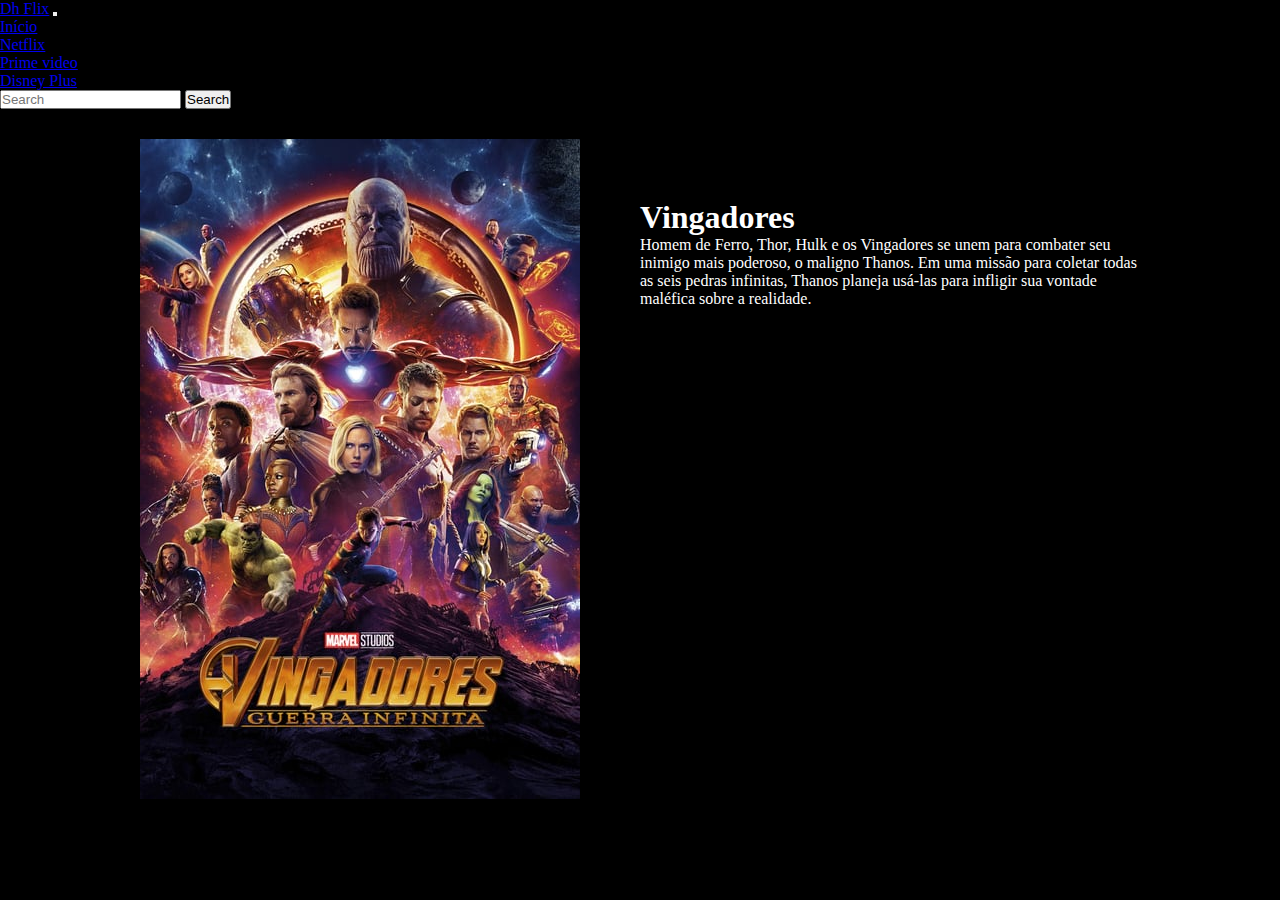
<file: filmes/vingadores.html>
<!DOCTYPE html>
<html lang="en">
<head>
    <meta charset="UTF-8">
    <meta http-equiv="X-UA-Compatible" content="IE=edge">
    <meta name="viewport" content="width=device-width, initial-scale=1.0">
    <title>Vingadores</title>
    <link rel="stylesheet" href="../css/style.css">
    <link href="https://cdn.jsdelivr.net/npm/bootstrap@5.1.1/dist/css/bootstrap.min.css" rel="stylesheet" integrity="sha384-F3w7mX95PdgyTmZZMECAngseQB83DfGTowi0iMjiWaeVhAn4FJkqJByhZMI3AhiU" crossorigin="anonymous">
    <link rel="preconnect" href="https://fonts.googleapis.com">
    <link rel="preconnect" href="https://fonts.gstatic.com" crossorigin>
    <link href="https://fonts.googleapis.com/css2?family=Poppins&display=swap" rel="stylesheet">
</head>
<body class="back">
    <header class="banner__filme">
        <nav class="navbar navbar-expand-lg navbar-dark bg-dark">
          <div class="container-fluid">
              <a class="navbar-brand" href="../index.html">Dh Flix</a>
              <button class="navbar-toggler" type="button" data-bs-toggle="collapse" data-bs-target="#navbarColor01" aria-controls="navbarColor01" aria-expanded="false" aria-label="Toggle navigation">
                  <span class="navbar-toggler-icon"></span>
              </button>
              <div class="collapse navbar-collapse" id="navbarColor01">
                  <ul class="navbar-nav me-auto mb-2 mb-lg-0">
                      <li class="nav-item">
                          <a class="nav-link" aria-current="page" href="../index.html">Início</a>
                      </li>
                      <li class="nav-item">
                          <a class="nav-link" href="https://www.netflix.com/br/">Netflix</a>
                      </li>
                      <li class="nav-item">
                        <a class="nav-link" href="https://www.primevideo.com/">Prime video</a>
                      </li>
                      <li class="nav-item">
                          <a class="nav-link" href="https://www.disneyplus.com/pt-br/">Disney Plus</a>
                      </li>
                  </ul>
                <form class="d-flex">
                    <input class="form-control me-2" type="search" placeholder="Search" aria-label="Search">
                    <button class="btn btn-outline-light" type="submit">Search</button>
                </form>
              </div>
          </div>
        </nav>   
    </header>
    <main>
        <div class="detalhe__filme">
            <div>
                <img class="detalhe__filme__img" src="../img/mini10.jpg" alt="">
            </div>
            <div class="detalhe__filme__descricao">
                <h1 class="detalhe__filme__titulo">Vingadores</h1>
                <p>
                    Homem de Ferro, Thor, Hulk e os Vingadores se unem para 
                    combater seu inimigo mais poderoso, o maligno Thanos. 
                    Em uma missão para coletar todas as seis pedras infinitas, 
                    Thanos planeja usá-las para infligir sua vontade maléfica
                     sobre a realidade.
                </p>                
            </div>
        </div>
    </main>

</body>
</html>
</file>
<file: css/style.css>
*{
    margin: 0;
    padding: 0;
    box-sizing: border-box;
    
  }

.back{
    background-color: black;
    /* display: flex; */
}

.banner{
    background-image: url('../img/madmax.jpg');  
    background-attachment: fixed; 
    background-size: cover;
    background-position: top;
    background-repeat: no-repeat;
    width: 100%;
    height: 450px;
}


.banner__logo{
    margin: auto;
    width: 960px;

}

.banner__logo__img{
    margin: 100px 0 20px 0;
}

.banner__descricao{
    background-color: rgb(0, 0, 0, 0.5);
    width: 500px;
    color: white;
    font-family: 'Poppins', sans-serif;
    font-size: large;

}

.slides{
        margin: 40px auto;
        width: 200px;
    
}

.filmes{
    margin: auto;
    margin-top: 25px;
    width: 980px;
    display: flex;
    flex-wrap: wrap;
    gap: 20px;

}

.filmes__img{
    width: 230px;
}

.detalhe__filme{
    margin: 30px auto;
    width: 1000px;
    display: flex;
}

.detalhe__filme__descricao{
    margin: 60px auto auto 60px;
    color: white;
}

.tela_login{
    background-color: #212529;
    position: relative;
    width: 450px;
    height: 450px;
    margin: 10% auto;

} 

.login__group{
    width: 350px;
    margin: auto;
    padding: 55px 0;
    
}

.tela_login_titulo{
    color: white;
}  


.login__titulo{
    color: white;
}

.botao_entrar{
    margin: 50px 0 0 0;
}
</file>
